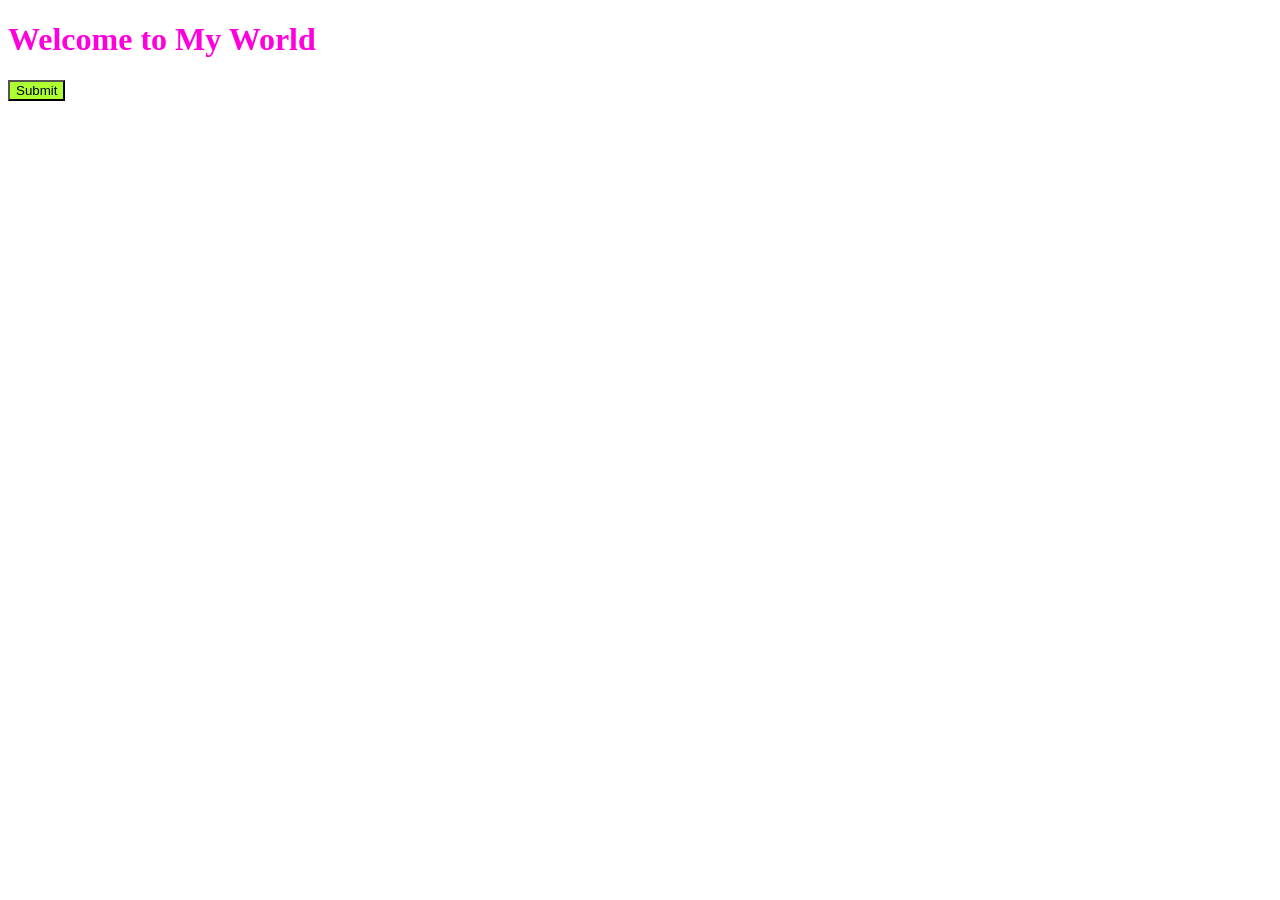
<file: lec12.html/index.html>
<!DOCTYPE html>
<html lang="en">
<head>
    <meta charset="UTF-8">
    <meta name="viewport" content="width=device-width, initial-scale=1.0">
    <title>Fevicon, Meta, Title, etc</title>

    <link rel="shortcut icon" href="My Car.jpg" type="image/*x-icon">
    <link rel="stylesheet" href="style.css">
    <script src="script.js"></script>
</head>
<body>
    <h1>Welcome to My World</h1>
    <button> Submit </button>
    
</body>
</html>
</file>
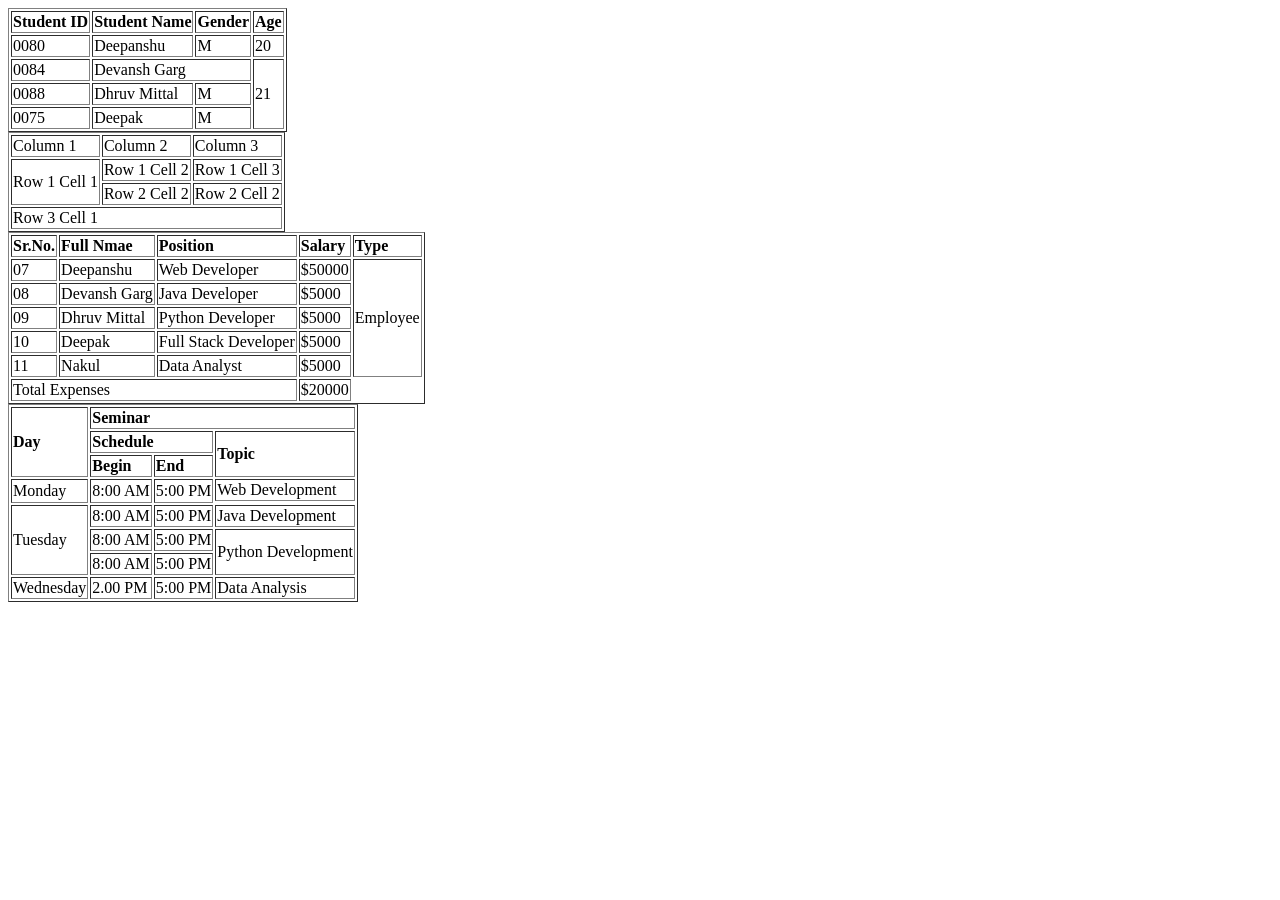
<file: lec7.html>
<!DOCTYPE html>
<html lang="en">
<head>
    <meta charset="UTF-8">
    <meta name="viewport" content="width=device-width, initial-scale=1.0">
    <title>Document</title>
</head>
<body>
    <table border="1">
    <thead>
        <th><b>Student ID</b></th>
        <th><b>Student Name</b></th>
        <th><b>Gender</b></th>
        <th><b>Age</b></th>
    </thead>
    <tbody>
        <tr>
            <td>0080</td>
            <td>Deepanshu</td>
            <td>M</td>
            <td>20</td>
        </tr>
        <tr>
            <td>0084</td>
            <td colspan="2">Devansh Garg</td>
            <td rowspan="3">21</td>
        </tr>
        <tr>
            <td>0088</td>
            <td>Dhruv Mittal</td>
            <td>M</td>
            
        </tr>
        <tr>
            <td>0075</td>
            <td>Deepak</td>
            <td>M</td>
        </tr>
    </tbody>
</table>
<table border="1">
    <tr>
        <td>Column 1</td>
        <td>Column 2</td>
        <td>Column 3</td>
    </tr>
    <tr>
        <td rowspan="2">Row 1 Cell 1</td>
        <td>Row 1 Cell 2</td>
        <td>Row 1 Cell 3</td>
    </tr>
    <tr>
        <td>Row 2 Cell 2</td>
        <td>Row 2 Cell 2</td>
    </tr>
    <tr>
        <td colspan="3">Row 3 Cell 1</td>
    </tr>
</table>
<table border="1">
    <thead>
        <tr>
            <td><b>Sr.No.</b></td>
            <td><b>Full Nmae</b></td>
            <td><b>Position</b></td>
            <td><b>Salary</b></td>
            <td><b>Type</b></td>
        </tr>
    </thead>
    <tbody>
        <tr>
            <td>07</td>
            <td>Deepanshu</td>
            <td>Web Developer</td>
            <td>$50000</td>
            <td rowspan ="5">Employee</td>
        </tr>
         <tr>
            <td>08</td>
            <td>Devansh Garg</td>
            <td>Java Developer</td>
            <td>$5000</td>
        </tr>
         <tr>
            <td>09</td>
            <td>Dhruv Mittal</td>
            <td>Python Developer</td>
            <td>$5000</td>
        </tr>
         <tr>
            <td>10</td>
            <td>Deepak</td>
            <td>Full Stack Developer</td>
            <td>$5000</td>
            
        </tr>
         <tr>
            <td>11</td>
            <td>Nakul</td>
            <td>Data Analyst</td>
            <td>$5000</td>
        </tr>
        <tr>
            <td colspan="3">Total Expenses</td>
            <td>$20000</td>
        </tr>

    </tbody>
    </table>

    <table border="1">
        <thead>
            <tr>
                <td rowspan="3"><b>Day</b></td>
                <td colspan="3"><b>Seminar</b></td>
            </tr>
            <tr>
                <td colspan="2"><b>Schedule<b></td>
                <td rowspan="2"><b>Topic</b></td>
            </tr>
            <tr>
                <td><b>Begin</b></td>
                <td rowspan="2"><b>End</b></td>
            </tr>
        </thead>
        <tbody>
            <tr>
                <td rowspan="2">Monday</td>
                <td rowspan="2">8:00 AM</td>
                <td rowspan="2">5:00 PM</td>
                <td> Web Development</td>
            </tr>
        <tr>
            </tbody>
                <td rowspan="3">Tuesday</td>
                <td>8:00 AM</td>
                <td>5:00 PM</td>
                <td rowsspan="2">Java Development</td>
            </tr>
            <tr>
                <td>8:00 AM</td>
                <td>5:00 PM</td>
                <td rowspan="2">Python Development</td>
            </tr>
                <tr>
                    <td>8:00 AM</td>
                    <td>5:00 PM</td>
                    
                </tr>
                <tr>
                    <td>Wednesday</td>
                    <td>2.00 PM</td>
                    <td>5:00 PM</td>
                    <td>Data Analysis</td>
                </tr>
    </table>
</body>
</html>
</file>
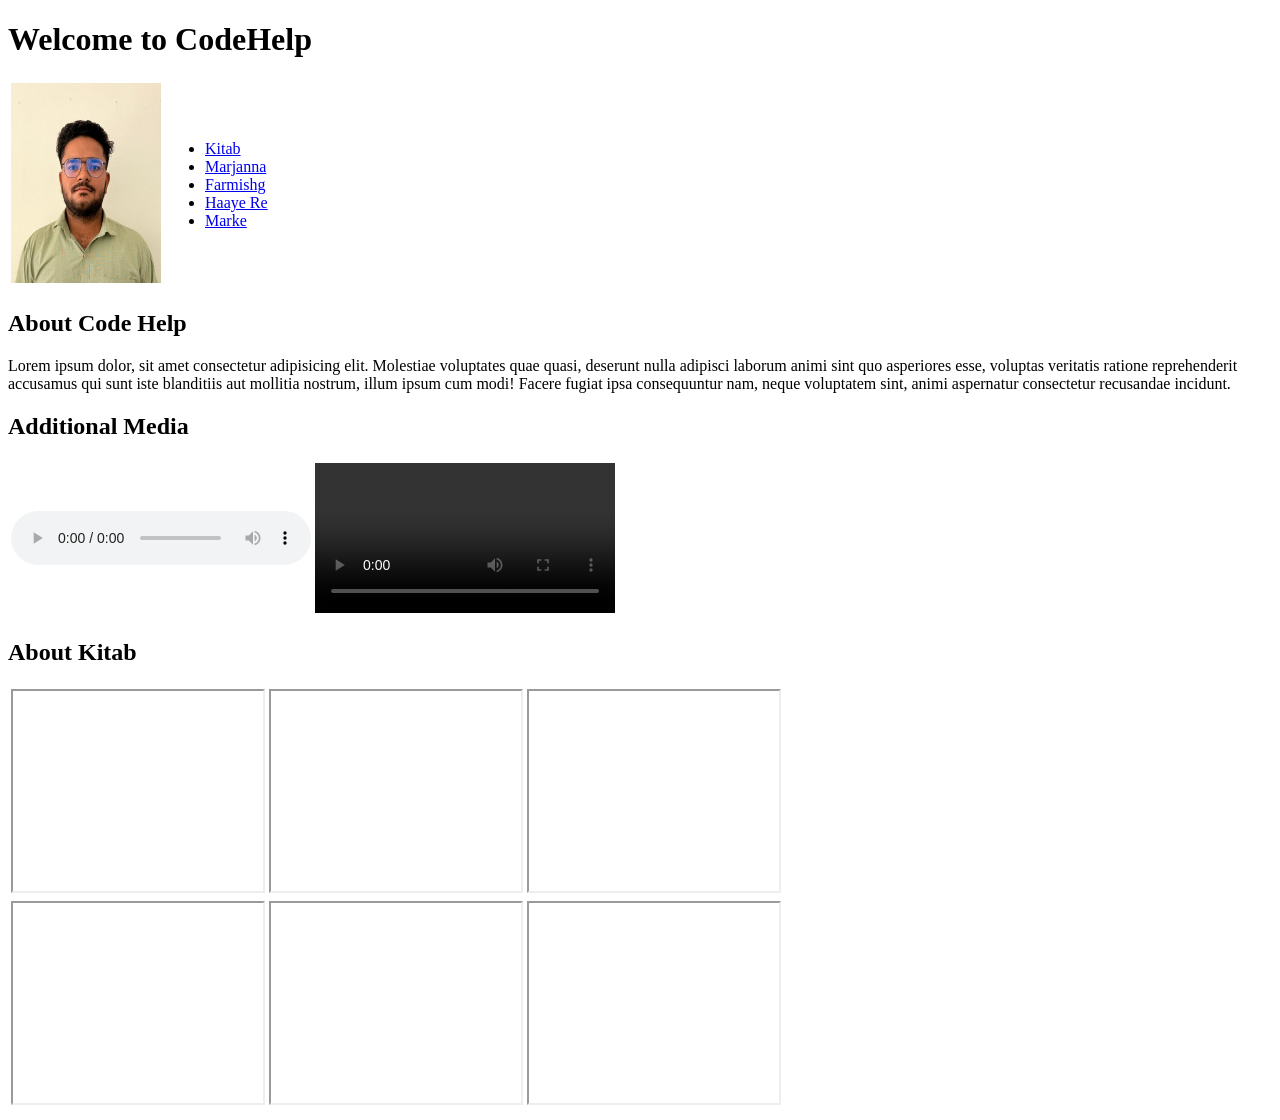
<file: lec.11/Mediatags.html>
<!DOCTYPE html>
<html lang="en">
<head>
    <meta charset="UTF-8">
    <meta name="viewport" content="width=device-width, initial-scale=1.0">
    <title>Document</title>
</head>
<body>
    <header>
        <h1>Welcome to CodeHelp</h1>
    </header>
    <table>
        <tr>
            <td>
                <img src="Photo.jpg" alt="My Photo" width="150" height="200">
            </td>
            <td>
                <nav>
                    <ul>
                        <li>
                            <a href="#Roadmap Kitab">Kitab</a>
                        </li>
                        <li>
                            <a href="#Roadmap Kitab">Marjanna</a>
                        </li>
                        <li>
                            <a href="#Roadmap Kitab">Farmishg</a>
                        </li>
                        <li>
                            <a href="#Roadmap Kitab">Haaye Re</a>
                        </li>
                        <li>
                            <a href="#Roadmap Kitab">Marke</a>
                        </li>
                    </ul>
                </nav>
            </td>
        </tr>
    </table>

    <h2>About Code Help</h2>
    <p>Lorem ipsum dolor, sit amet consectetur adipisicing elit.
         Molestiae voluptates quae quasi, deserunt nulla adipisci laborum
          animi sint quo asperiores esse, voluptas veritatis ratione 
          reprehenderit accusamus qui sunt iste blanditiis aut mollitia
           nostrum, illum ipsum cum modi! Facere fugiat ipsa consequuntur
            nam, neque voluptatem sint, animi aspernatur consectetur recusandae incidunt.</p>

            <h2>Additional Media</h2>
            <table>
                <tr>
                    <td>
                        <audio src="" controls></audio>
                    </td>
                    <td>
                        <video src="" controls></video>
                    </td>
                </tr>
            </table>
        <section id="Roadmap Kitab">
             <h2>About Kitab</h2>
             <table>
                <tr>
                    <td>
                        <iframe src="https://www.youtube.com/embed/LYl28zAk8eI&list=RDLYl28zAk8eI&start_radio=1" width="250" height="200"></iframe>
                    </td>
                    <td>
                        <iframe src="https://www.youtube.com/embed/LYl28zAk8eI&list=RDLYl28zAk8eI&start_radio=1" width="250" height="200"></iframe>
                    </td>
                    <td>
                        <iframe src="https://www.youtube.com/embed/LYl28zAk8eI&list=RDLYl28zAk8eI&start_radio=1" width="250" height="200"></iframe>
                    </td>
                </tr>
                <tr>
                    <td>
                        <iframe src="https://www.youtube.com/embed/LYl28zAk8eI&list=RDLYl28zAk8eI&start_radio=1" width="250" height="200"></iframe>
                    </td>
                    <td>
                        <iframe src="https://www.youtube.com/embed/LYl28zAk8eI&list=RDLYl28zAk8eI&start_radio=1" width="250" height="200"></iframe>
                    </td>
                    <td>
                        <iframe src="https://www.youtube.com/embed/LYl28zAk8eI&list=RDLYl28zAk8eI&start_radio=1" width="250" height="200"></iframe>
                    </td>
                </tr>
             </table>
        </section>
        

</body>
</html>
</file>
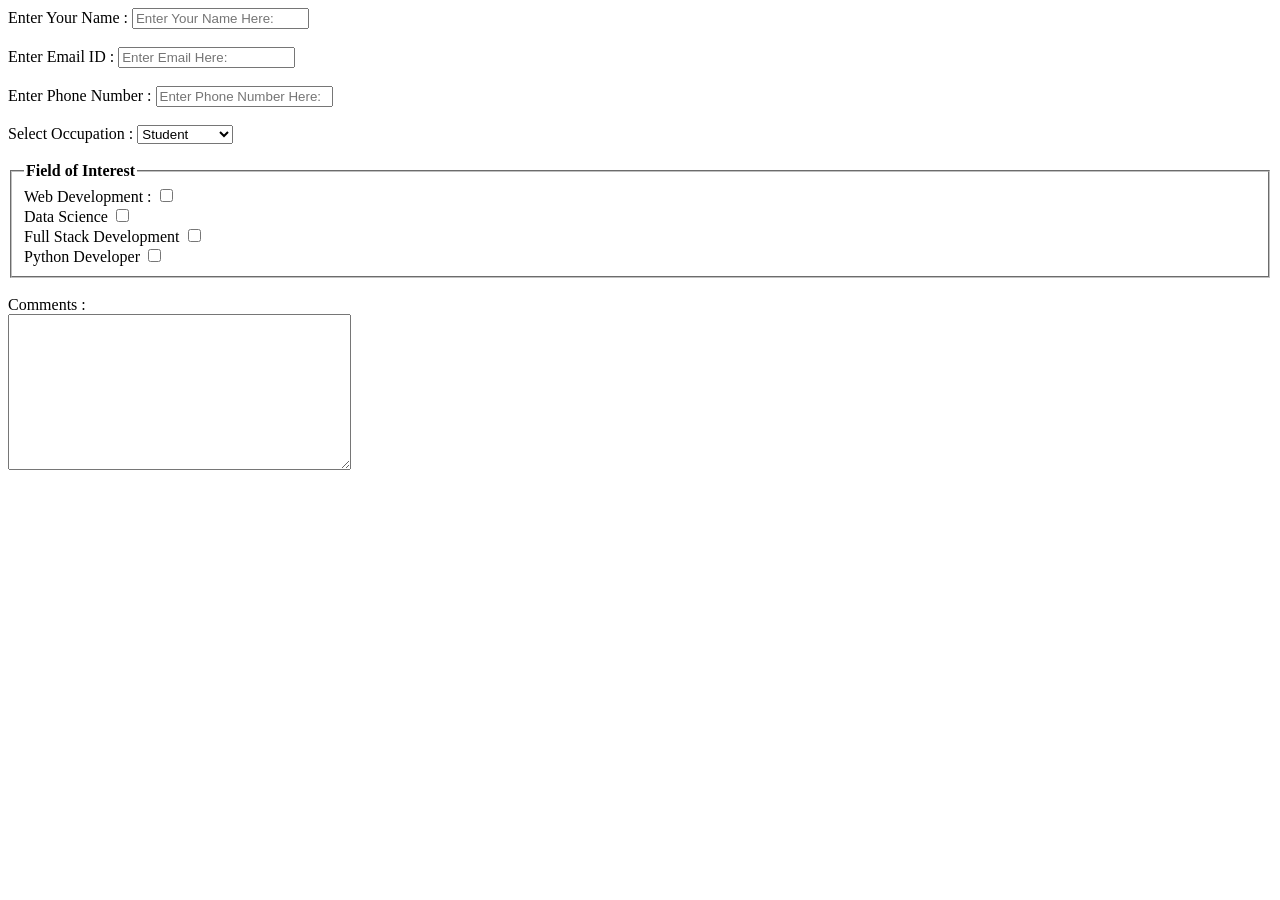
<file: Lec9.html/form1.html>
<!DOCTYPE html>
<html lang="en">
<head>
    <meta charset="UTF-8">
    <meta name="viewport" content="width=  , initial-scale=1.0">
    <title>Document</title>
</head>
<body>
    <form>
          <label for="name">Enter Your Name : </label>
          <input type="text" id="name" name="name" placeholder="Enter Your Name Here:">
          <br/>
            <br/>
            <label for="email">Enter Email ID : </label>
            <input type="text" id="email" name="email" placeholder="Enter Email Here:">
            <br/>
            <br/>
            <label for="phone number">Enter Phone Number : </label>
            <input type ="tel" id="phone number" name="phone number" placeholder="Enter Phone Number Here:">
            <br/>
            <br/>
            <label for="occupation">Select Occupation : </label>
            <select  name="occupation" id="occupation">
                <option value="Student">Student</option>
                <option value="Engineer">Engineer</option>
                <option value="Doctor">Doctor</option>
                <option value="Professional">Professional</option>
            </select>
            <br/>
            <br/>
            <fieldset>
                <legend><b>Field of Interest</b></legend>
            <label for="Web Development">Web Development : </label>
            <input type="checkbox" id="Web Development" name="Interest">
            <br/>
            <label for="Data Science">Data Science</label>
            <input type="checkbox" id="Data Science" name="Interest">
            <br/>
            <label for="Full Staack Development">Full Stack Development</label>
            <input type="checkbox" id="Full Stack Development" name="Interest">
            <br/>
            <label for="Python Developer">Python Developer</label>
            <input type="checkbox" id="Python Developer" name="Interest">
            <br/>
        </fieldset>
        <br/>
        <label for="Text Area1">Comments : </label>
        <br/>
        <textarea name="Text Area1" id="Text Area1" cols="40" rows="10"></textarea>
    </form>
</body>
</html>
</file>
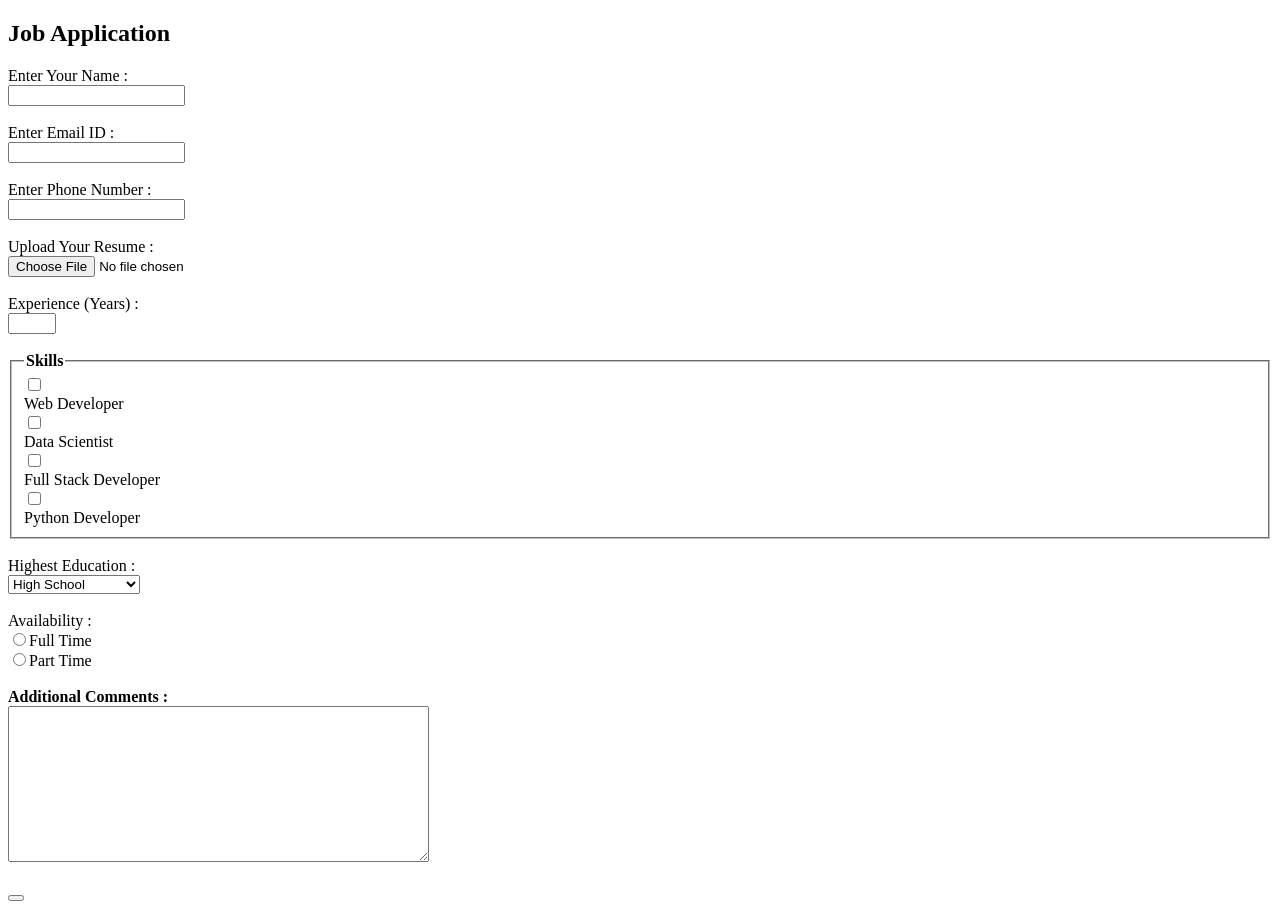
<file: Lec9.html/form2.html>
<!DOCTYPE html>
<html lang="en">
<head>
    <meta charset="UTF-8">
    <meta name="viewport" content="width=device-width, initial-scale=1.0">
    <title>Document</title>
</head>
<body>
    <form>
        <h2> Job Application </h2>
        <label for="name">Enter Your Name : </label>
        <br/>
        <input type="text" id="name" name="name" >
        <br/>
        <br/>
        <label for="email">Enter Email ID : </label>
        <br/>
        <input type="text" id="email" name="email" >
        <br/>
        <br/>
        <label for="phone number">Enter Phone Number : </label>
        <br/>
        <input type="tel" id="phone number" name="phone number" >
        <br/>
        <br/>
        <label for="Resume">Upload Your Resume : </label>
        <br/>
        <input type="file" id="Resume" name="Resume" >
        <br/>
        <br/>
        <label for="Experience">Experience (Years) : </label>
        <br/>
        <input type="number" id="Experience" name="Experience" min="0" max="50" >
        <br/>
        <br/>
        <fieldset>
            <legend><b>Skills</b></legend>
            <input type="checkbox" id="Web Developer" name="Skills">
            <br/>
            <label for="Web Developer">Web Developer</label> 
            <br/>
            <input type="checkbox" id="Data Scientist" name="Skills">
            <br/>
            <label for="Data Scientist">Data Scientist</label>
            <br/>
            <input type="checkbox" id="Full Stack Developer" name="Skills">
            <br/>
            <label for="Full Stack Developer">Full Stack Developer</label>
            <br/>
            <input type="checkbox" id="Python Developer" name="Skills">
            <br/>
            <label for="Python Developer">Python Developer</label>
            <br/>
        </fieldset>
        <br/>
        <label for="Highest Education">Highest Education : </label>
        <br/>
        <select name="Highest Education" id="Highest Education">
            <option value="High School">High School</option>
            <option value="Intermediate">Intermediate</option>
            <option value="Bachelor's Degree">Bachelor's Degree</option>
            <option value="Master's Degree">Master's Degree</option>
            <option value="PhD">PhD</option>
        </select>
        <br/>
        <br/>
        <label for="Availability">Availability : </label>
        <br/>
        <input type="radio" id="Availability" name="Availability" value="Full Time">Full Time
        <br/>
        <input type="radio" id="Availability" name="Availability" value="Part Time">Part Time
        <br/>
        <br/>
        <label for="Textarea"><b>Additional Comments : </b></label>
        <br/>
        <textarea id="Textarea" name="Textarea" rows="10" cols="50"></textarea>
        <br/>
        <br/>
        <button type="Submit"></button>

    </form>
</body>
</html>
</file>
<file: lec12.html/style.css>
h1{
    color:rgb(255, 0, 221)
}
button{
    background-color: greenyellow;
}
</file>
